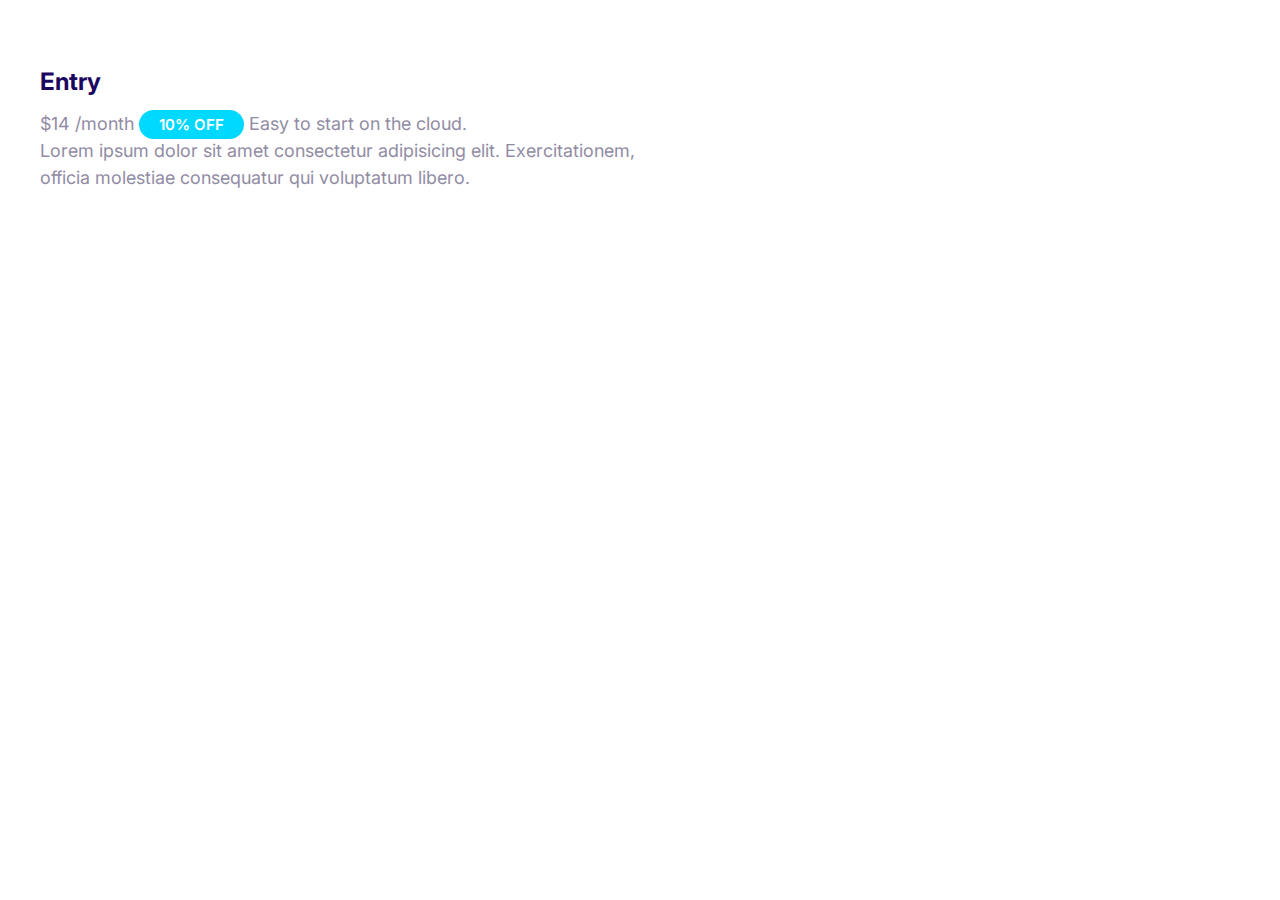
<file: index.html>
<!DOCTYPE html>
<html lang="en">
  <head>
    <meta charset="UTF-8" />
    <meta name="viewport" content="width=device-width, initial-scale=1.0" />
    <title>HTML&CSS Project</title>
    <link rel="preconnect" href="https://fonts.googleapis.com" />
    <link rel="preconnect" href="https://fonts.gstatic.com" crossorigin />
    <link
      href="https://fonts.googleapis.com/css2?family=Inter:wght@400;600;700&display=swap"
      rel="stylesheet"
    />
    <link rel="stylesheet" href="css/normalize.css" />
    <link rel="stylesheet" href="css/style.css" />
  </head>
  <body>
    <!-- Cards -->

    <div style="width: 50%; padding: 4rem">
      <div class="plan">
        <div class="card card--secondary">
          <header class="card__header">
            <h3 class="plan__name">Entry</h3>
            <span class="plan__price">$14</span>
            <span class="plan__billing-cycle">/month</span>
            <span class="badge badge--secondary badge--small">10% OFF</span>
            <span class="plan__description">Easy to start on the cloud.</span>
          </header>
          <div class="card__body">
            Lorem ipsum dolor sit amet consectetur adipisicing elit.
            Exercitationem, officia molestiae consequatur qui voluptatum libero.
          </div>
        </div>
      </div>
    </div>
  </body>
</html>
</file>
<file: css/style.css>
:root {
  --primary-color: #2584ff;
  --secondary-color: #00d9ff;
  --accdnt-color: #ff3400;
  --headings-color: #1b0760;
  --body-color: #918ca4;
}

/* Typography */

html {
  font-size: 62.5%;
}

body {
  font-family: "Inter", sans-serif;
  font-size: 2.4rem;
  line-height: 1.5;
  color: var(--body-color);
}

h1,
h2,
h3 {
  color: var(--headings-color);
  margin-bottom: 1rem;
}

h1 {
  font-size: 7rem;
}

h2 {
  font-size: 4rem;
}

h3 {
  font-size: 3rem;
}

p {
  margin-top: 0px;
}

@media screen and (min-width: 1024px) {
  body {
    font-size: 1.8rem;
  }

  h1 {
    font-size: 8rem;
  }

  h2 {
    font-size: 4rem;
  }

  h3 {
    font-size: 2.4rem;
  }
}

/* Links */

a {
  text-decoration: none;
}

.link-arrow {
  color: var(--accdnt-color);
  text-transform: uppercase;
  font-size: 2rem;
  font-weight: bold;
}

.link-arrow::after {
  content: "➜";
  margin-left: 3px;
  transition: margin 1s;
}

.link-arrow:hover::after {
  margin-left: 10px;
}

@media screen and (min-width: 1024px) {
  .link-arrow {
    font-size: 1.5rem;
  }
}
/* Badges */

.badge {
  border-radius: 20px;
  font-size: 2rem;
  font-weight: 600;
  padding: 0.5rem 2rem;
  white-space: nowrap;
}

.badge--primary {
  background-color: var(--primary-color);
  color: #fff;
}

.badge--secondary {
  background-color: var(--secondary-color);
  color: #fff;
}

.badge--small {
  font-size: 1.6rem;
}

@media screen and (min-width: 1024px) {
  .badge {
    font-size: 1.5rem;
  }

  .badge-small {
    font-size: 1.2rem;
  }
}
</file>
